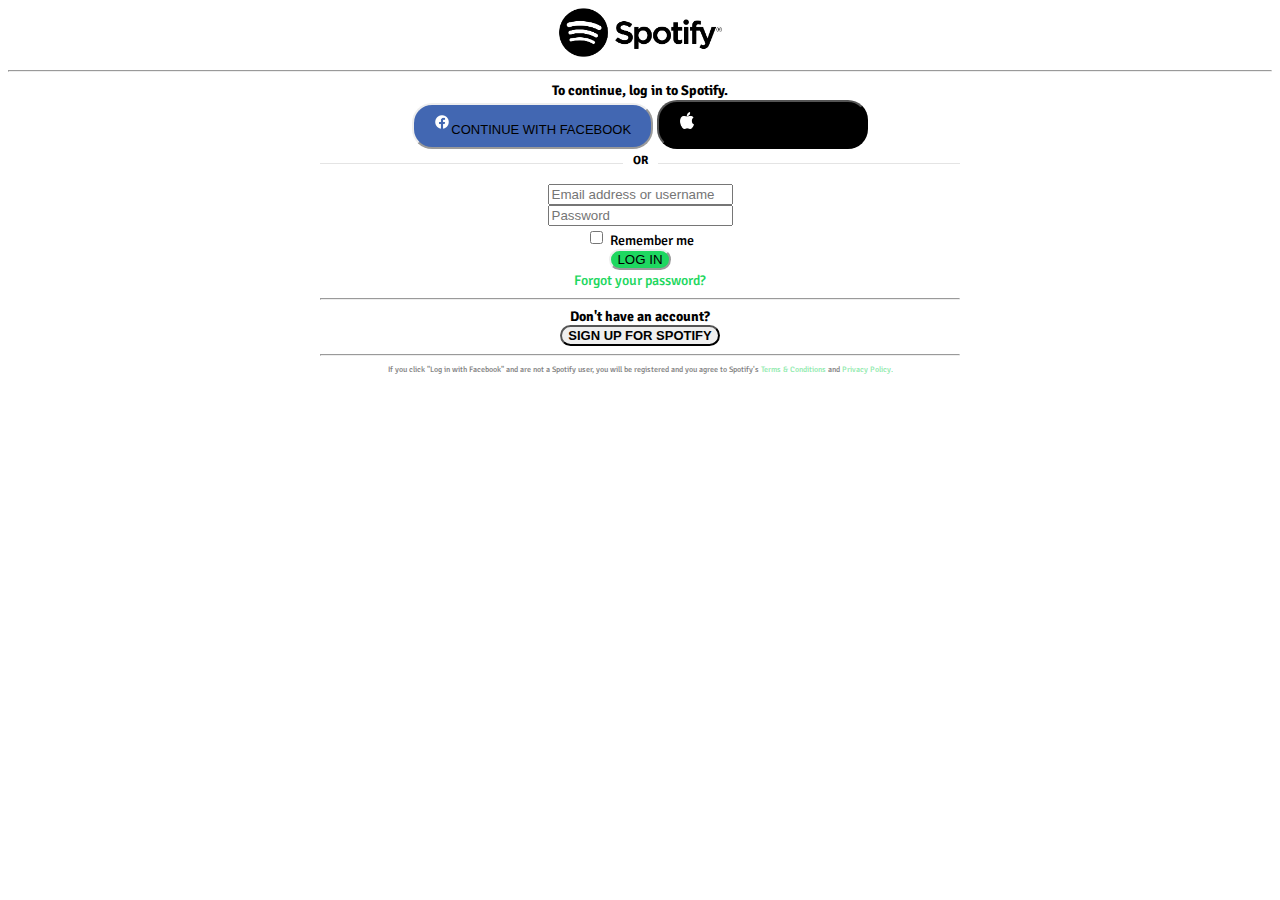
<file: login-page.html>
<!doctype html>
<html lang="en">
  <head>
    <!-- Required meta tags -->
    <meta charset="utf-8">
    <meta name="viewport" content="width=device-width, initial-scale=1, shrink-to-fit=no">

    <!-- Bootstrap CSS -->
    <link rel="stylesheet" href="https://cdn.jsdelivr.net/npm/bootstrap@4.6.0/dist/css/bootstrap.min.css" integrity="sha384-B0vP5xmATw1+K9KRQjQERJvTumQW0nPEzvF6L/Z6nronJ3oUOFUFpCjEUQouq2+l" crossorigin="anonymous">
    <link rel="stylesheet" href="login-style.css">

    <title>Spotify | Login</title>
  </head>
  <body>

    <!-- Main Logo-->
    <div class="container">
      <div class="row">
        <div class="container pt-2 mt-3">
          <img src="assets\Spotify_Logo_CMYK_Black.png" alt="" height, width="165">
        </div>
      </div>
    </div>
    <hr>
    

    <div class="container">
      <div class="col-md-6 offset-md-3">
        <!-- Login with other social -->
        <span id="first-text"><strong>To continue, log in to Spotify.</strong></span>

        <div>
            <button type="button" class="btn btn-primary btn-block" style="border-radius: 20px; border-color: currentColor;"><img class="btn-icon" src="assets\f_logo_RGB-White_100.png" alt="" height, width="14">CONTINUE WITH FACEBOOK</button>
            <button type="button" class="btn btn-dark btn-block" style="border-radius: 20px;"><img class="btn-icon" src="assets\pngkey.com-ibooks-logo-png-2757097.png" alt="" height, width="14">CONTINUE WITH APPLE</button>
        </div>
        
        <div style="width: 100%; height: 14px; border-bottom: 1px solid rgb(228, 228, 228); text-align: center">
          <span style="font-size: 12px; background-color: white; padding: 0 10px;">
            <strong>OR</strong>
          </span>
        </div>
        <br>

        <!-- Login -->
        <div class="input-group mb-3" id="emailDiv"  >
          <input type="email" class="form-control" id="user/email"  placeholder="Email address or username"  aria-label="Username" aria-describedby="basic-addon1">
        </div>

        <div class="input-group mb-3">
          <input type="password" class="form-control" id="passwordField" placeholder="Password" aria-label="Username" aria-describedby="basic-addon1">
        </div>


        <div class="row">
          <div class="col-6">
            <form>
              <div class="custom-control custom-checkbox">
                <input type="checkbox" class="custom-control-input" id="customCheck" name="example1">
                <label class="custom-control-label" for="customCheck">Remember me</label>
              </div>
            </form>
          </div>
          
          <div class="col-6">
            <button type="button" class="btn btn-success btn-block"  onclick="loginCredentialCheck()" style="border-radius: 20px; border-color: currentColor;">LOG IN</button>
          </div>
        </div>

        <div class="row justify-content-center">
          <a class="pass-forgot" style="color: rgb(30, 215, 96); cursor: pointer;">Forgot your password?</a>
        </div>
        
        
        <hr>

        <!-- Sign up -->
        <div class="account">Don't have an account?</div>
        <button type="button" class="btn btn-outline-dark btn-block" style="border-radius: 20px; font-size: 13px; font-weight: 600;">SIGN UP FOR SPOTIFY</button>
        <hr>

        <div style="opacity: 0.5; font-size: 8px;">If you click "Log in with Facebook" and are not a Spotify user, you will be registered and you agree to Spotify's <span style="color: rgb(30, 215, 96);">Terms & Conditions</span> and <span style="color: rgb(30, 215, 96);">Privacy Policy.</span></div>
      </div>
    </div>
    

    <script src="https://code.jquery.com/jquery-3.5.1.slim.min.js" integrity="sha384-DfXdz2htPH0lsSSs5nCTpuj/zy4C+OGpamoFVy38MVBnE+IbbVYUew+OrCXaRkfj" crossorigin="anonymous"></script>
    <script src="https://cdn.jsdelivr.net/npm/bootstrap@4.6.0/dist/js/bootstrap.bundle.min.js" integrity="sha384-Piv4xVNRyMGpqkS2by6br4gNJ7DXjqk09RmUpJ8jgGtD7zP9yug3goQfGII0yAns" crossorigin="anonymous"></script>
    <script src="artist.js"></script>
  </body>
</html>
</file>
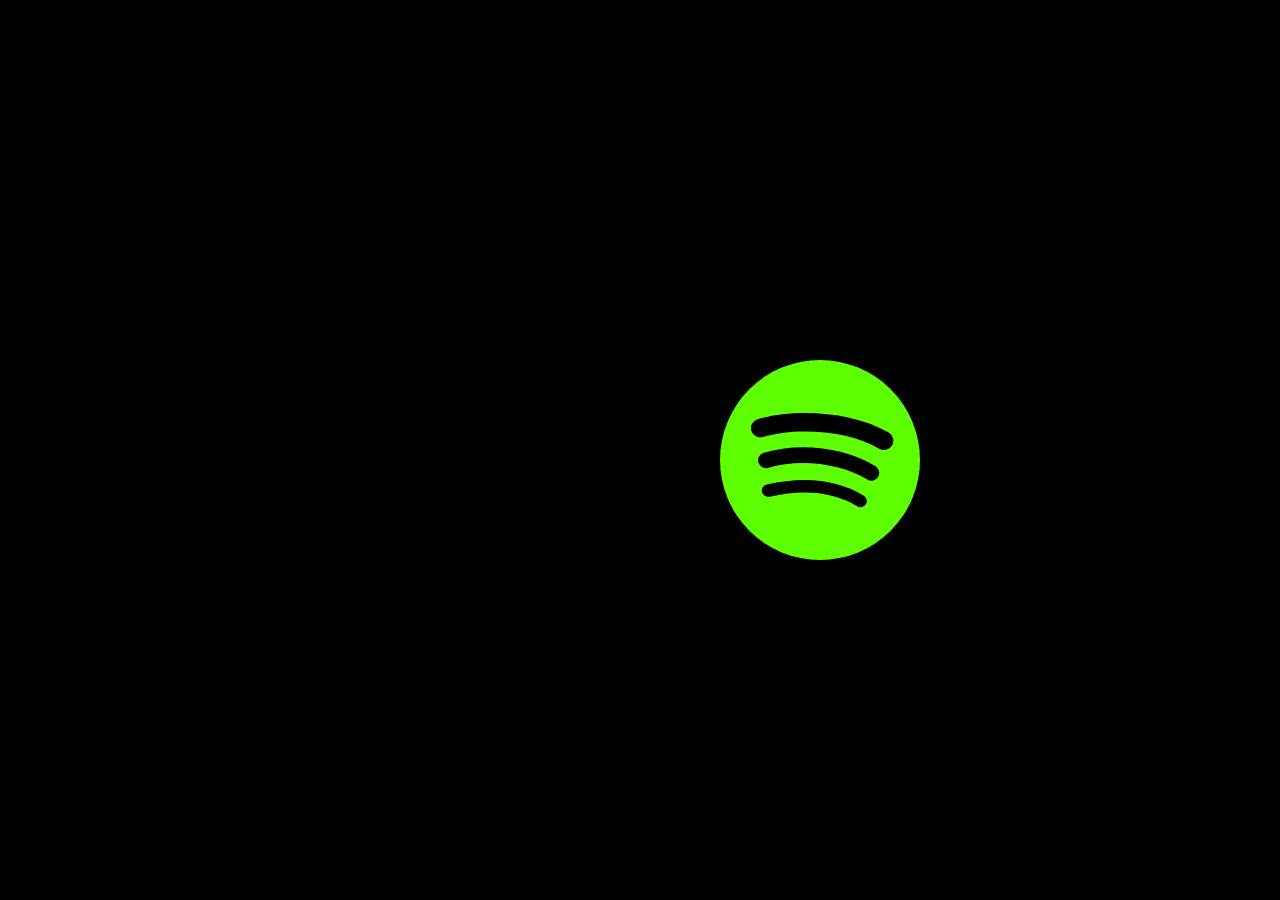
<file: testinganimation.html>
<!DOCTYPE html>
<html lang="en">
<head>
    <meta charset="UTF-8">
    <meta http-equiv="X-UA-Compatible" content="IE=edge">
    <meta name="viewport" content="width=device-width, initial-scale=1.0">
    <title>Document</title>
    <style>
    body{
        background-color: black;
    }
    .rotate {
        animation: rotation 8s infinite linear;
        position: absolute;
        top: 40vh;
        left: 80vh;
      }
      
      @keyframes rotation {
        from {
          transform: rotate(0deg);
        }
        to {
          transform: rotate(359deg);
        }
      }
    </style>  
</head>
<body>
    <div class="container">
        <span href="#Logo"
          ><svg
            xmlns="http://www.w3.org/2000/svg"
            fill="currentColor"
            style="fill: rgb(94, 255, 0); width: 200px; height: 200px;"
            class="rotate"
            viewBox="0 0 16 16"
          >
            <path
              d="M8 0a8 8 0 1 0 0 16A8 8 0 0 0 8 0zm3.669 11.538a.498.498 0 0 1-.686.165c-1.879-1.147-4.243-1.407-7.028-.77a.499.499 0 0 1-.222-.973c3.048-.696 5.662-.397 7.77.892a.5.5 0 0 1 .166.686zm.979-2.178a.624.624 0 0 1-.858.205c-2.15-1.321-5.428-1.704-7.972-.932a.625.625 0 0 1-.362-1.194c2.905-.881 6.517-.454 8.986 1.063a.624.624 0 0 1 .206.858zm.084-2.268C10.154 5.56 5.9 5.419 3.438 6.166a.748.748 0 1 1-.434-1.432c2.825-.857 7.523-.692 10.492 1.07a.747.747 0 1 1-.764 1.288z"
            />
          </svg>
        </span>
    </div>
    <script>
        setTimeout(function(){
            window.location.href = 'homePage.html';
        }, 2000);
    </script>
</body>
</html>
</file>
<file: login-style.css>
@import url("https://fonts.googleapis.com/css2?family=Signika:wght@300;400;500;600;700&display=swap");

body {
    font-family: "Signika", sans-serif;
    font-weight: 500;
}

.btn-primary {
    background-color: rgb(66, 103, 178);
    font-size: 13px;
    padding: 10px 20px;
}

.btn-dark {
    background-color: black;
    font-size: 13px;
    padding: 10px 20px;
}

.btn-success {
    background-color: rgb(30, 215, 96);
}

.btn-icon {
    padding: 0 2px 5px 1px;
}

.container {
    width: 50vw;
    margin: auto;
    text-align: center;
}

#first-text {
    font-size: 14px;
}

.custom-checkbox .custom-control-input:checked ~ .custom-control-label::before {
    background-color: rgb(30, 215, 96)!important;
  }
  
  .custom-checkbox .custom-control-input:checked:focus ~ .custom-control-label::before {
    box-shadow: 0 0 0 1px #fff, 0 0 0 0.2rem rgba(0, 255, 0, 0.25)
  }
  .custom-checkbox .custom-control-input:focus ~ .custom-control-label::before {
    box-shadow: 0 0 0 1px #fff, 0 0 0 0.2rem rgba(0, 0, 0, 0.25)
  }
  .custom-checkbox .custom-control-input:active ~ .custom-control-label::before {
    background-color: #C8FFC8; 
  }

  #customCheck {
      vertical-align: middle;
  }

  .custom-control-label {
      font-size: 14px;
      vertical-align: sub;
  }

  .pass-forgot {
      font-size: 14px;
      padding: 10px 0;
  }

  .account {
      font-size: 14px;
      font-weight: 700;
  }
</file>
